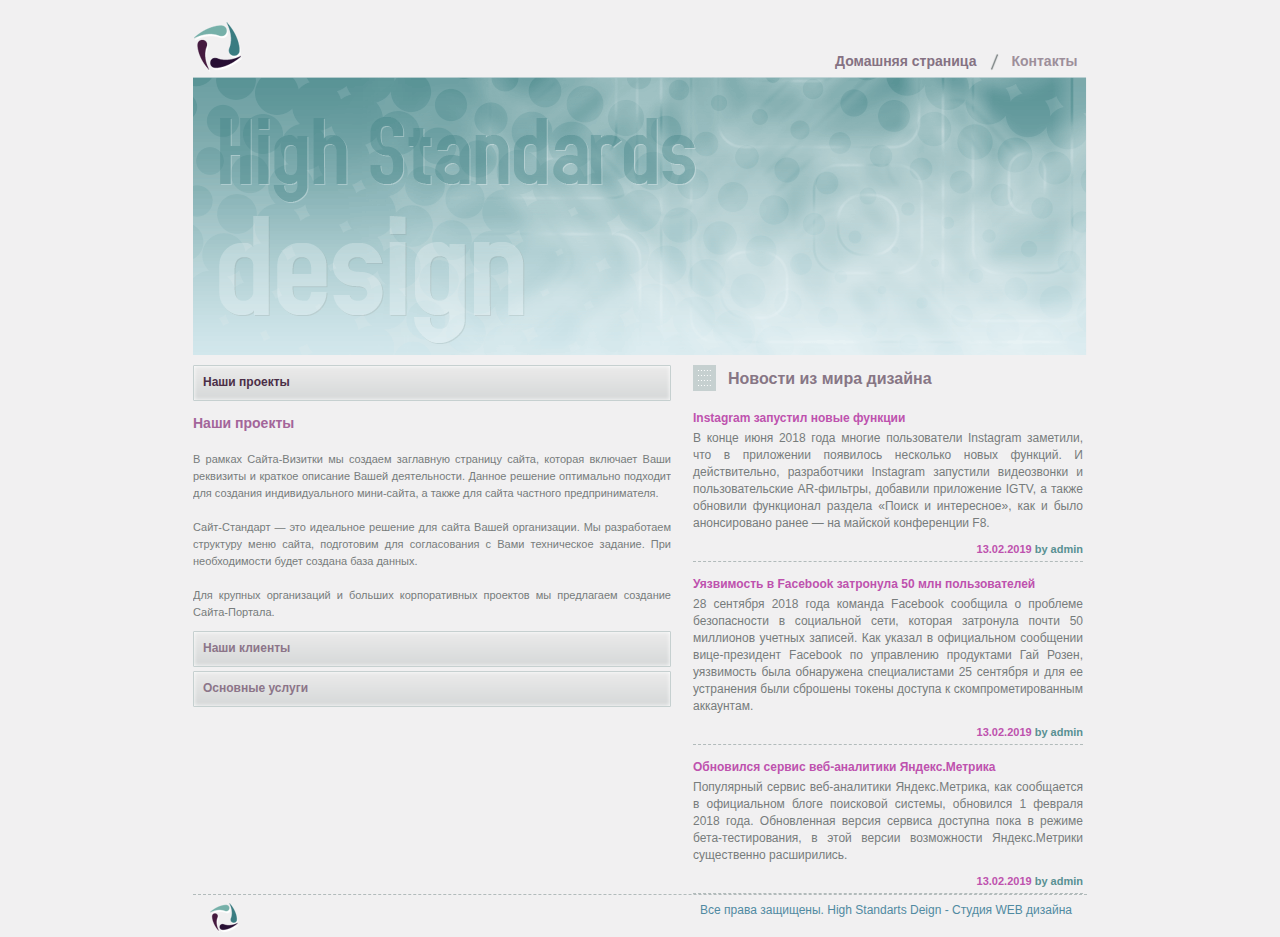
<file: index.html>
<!DOCTYPE html>
<html xmlns="http://www.w3.org/1999/xhtml">
<head>
<meta http-equiv="Content-Type" content="text/html; charset=utf-8" />
<meta name="description" content="High Standarts Deign - Студия WEB дизайна">
<title>WEB дизайн</title>
<script type="text/javascript" src="js.js"></script>
<link rel="stylesheet" type="text/css" href="style.css" media="screen" />
</head>

<body onload="new Accordian('basic-accordian',5,'header_highlight');">
<div id="main_container">
	<div id="header">
    	<div id="logo"><a href="./index.html"><img src="images/logo.gif" alt="" title="" border="0" /></a>
			</div>

        <div id="menu">
            <ul>
                <li><a class="current" href="./index.html" title="">Домашняя страница</a></li>
                <li class="divider"></li>
                <li><a href="./contact.html" title="">Контакты</a></li>
            </ul>
        </div>

    </div>


    <div id="middle_box">
    </div>

    <div id="main_content">

 			<div class="left_content">

                    <div id="basic-accordian">
                     <div id="test-header" class="accordion_headings header_highlight" >Наши проекты</div>

                       <div id="test-content">
                        <div class="accordion_child">
                        <h2>Наши проекты</h2>
                        <p class="tab">
В рамках Сайта-Визитки мы создаем заглавную страницу сайта, которая включает Ваши реквизиты и краткое описание Вашей деятельности. Данное решение оптимально подходит для создания индивидуального мини-сайта, а также для сайта частного предпринимателя.</br></br>
Сайт-Стандарт — это идеальное решение для сайта Вашей организации. Мы разработаем структуру меню сайта, подготовим для согласования с Вами техническое задание. При необходимости будет создана база данных.</br></br>
Для крупных организаций и больших корпоративных проектов мы предлагаем создание Сайта-Портала.
                        </p>
                        </div>
                      </div>



                       <div id="test1-header" class="accordion_headings" >Наши клиенты</div>

                      <div id="test1-content">
                        <div class="accordion_child">
                        <h2>Наши клиенты</h2>
                                                <p class="tab">
																									Имена клиентов многое говорят о компании.

																									За долгие годы успешной работы мы сформировали дружеские партнерские отношения с более чем 1000 компаний, которые и сегодня являются нашими постоянными клиентами.

																									Наши клиенты – это друзья, на которых всегда будет сконцентрировано наше внимание.

																									Мы всем сердцем благодарны нашим друзьям за результативное и эффективное долгосрочное сотрудничество.
                        </p>
                        </div>

                      </div>


                       <div id="test2-header" class="accordion_headings" >Основные услуги</div>
                       <div id="test2-content">
                        <div class="accordion_child">
                        <h2>Основные услуги</h2>
                        <p class="tab">
													<ul>
														<li>Разработка</li>
														<li>Поддержка</li>
														<li>Дизайн</li>
														<li>Маркетинг</li>
													</ul>
                        </p>
                        </div>
                       </div>



                    </div>

            </div>





 			<div class="right_content">
            <div class="title">Новости из мира дизайна</div>
				<div class="news_tab">
                <h1>Instagram запустил новые функции</h1>
                <p>
									В конце июня 2018 года многие пользователи Instagram заметили, что в приложении появилось несколько новых функций. И действительно, разработчики Instagram запустили видеозвонки и пользовательские AR-фильтры, добавили приложение IGTV, а также обновили функционал раздела «Поиск и интересное», как и было анонсировано ранее — на майской конференции F8.
                <div class="news_details"><span class="date">13.02.2019</span> <span class="user">by admin</span></div>
                </div>

 				<div class="news_tab">
                <h1>Уязвимость в Facebook затронула 50 млн пользователей</h1>
                <p>
									28 сентября 2018 года команда Facebook сообщила о проблеме безопасности в социальной сети, которая затронула почти 50 миллионов учетных записей. Как указал в официальном сообщении вице-президент Facebook по управлению продуктами Гай Розен, уязвимость была обнаружена специалистами 25 сентября и для ее устранения были сброшены токены доступа к скомпрометированным аккаунтам.
                <div class="news_details"><span class="date">13.02.2019</span> <span class="user">by admin</span></div>
                </div>

  				<div class="news_tab">
                <h1>Обновился сервис веб-аналитики Яндекс.Метрика</h1>
                <p>
Популярный сервис веб-аналитики Яндекс.Метрика, как сообщается в официальном блоге поисковой системы, обновился 1 февраля 2018 года. Обновленная версия сервиса доступна пока в режиме бета-тестирования, в этой версии возможности Яндекс.Метрики существенно расширились.                <div class="news_details"><span class="date">13.02.2019</span> <span class="user">by admin</span></div>
                </div>

            </div>


        <div class="clear"></div>
       </div>


     <div id="footer">
     	<div class="copyright">
        <img src="images/footer_logo.gif" alt="" title="" />
        </div>
    	<div class="footer_links">
				<p>Все права защищены. High Standarts Deign - Студия WEB дизайна</p>
        </div>


    </div>

</div>
</body>
</html>
</file>
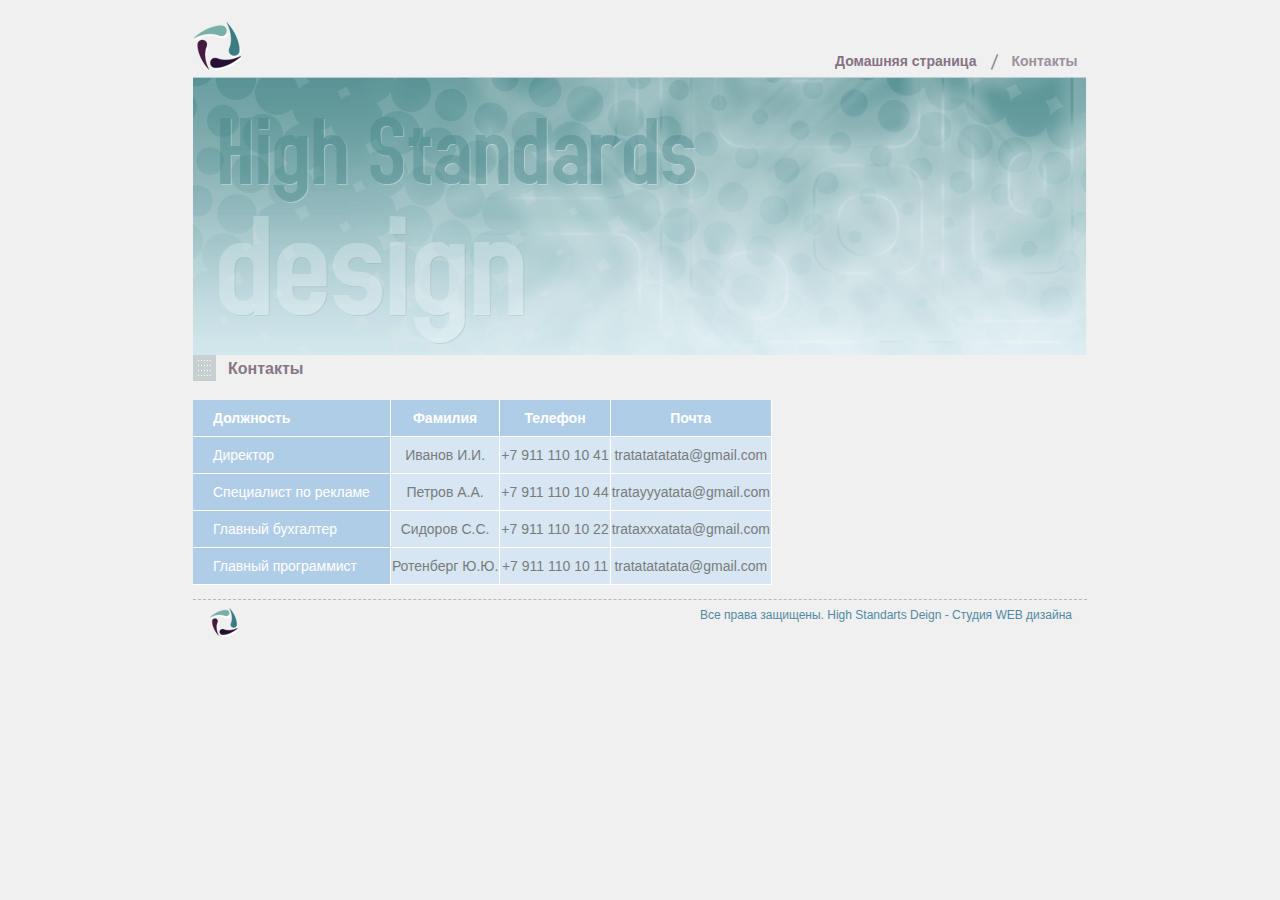
<file: contact.html>
<!DOCTYPE html>
<html xmlns="http://www.w3.org/1999/xhtml">
<head>
<meta http-equiv="Content-Type" content="text/html; charset=utf-8" />
<title>Контакты</title>
<link rel="stylesheet" type="text/css" href="style.css" media="screen" />

</head>

<body onload="new Accordian('basic-accordian',5,'header_highlight');">
<div id="main_container">
	<div id="header">
    	<div id="logo"><a href="./index.html"><img src="images/logo.gif" alt="" title="" border="0" /></a></div>

        <div id="menu">
            <ul>
                <li><a class="current" href="./index.html" title="">Домашняя страница</a></li>
                <li class="divider"></li>
                <li><a href="./contact.html" title="">Контакты</a></li>
            </ul>
        </div>

    </div>


    <div id="middle_box">
    </div>

    <div id="main_content">
      <div class="title">Контакты</div>
      </br>
      <table>
<tr>
  <th>Должность</th>
  <th>Фамилия</th>
  <th>Телефон</th>
  <th>Почта</th>
  </tr>
 <tr>
  <td>Директор</td>
  <td>Иванов И.И.</td>
  <td>+7 911 110 10 41</td>
  <td>tratatatatata@gmail.com</td>
 </tr>
<tr>
  <td>Специалист по рекламе</td>
  <td>Петров А.А.</td>
  <td>+7 911 110 10 44</td>
  <td>tratayyyatata@gmail.com</td>
</tr>
<tr>
  <td>Главный бухгалтер</td>
  <td>Сидоров С.С.</td>
  <td>+7 911 110 10 22</td>
  <td>trataxxxatata@gmail.com</td>
</tr>
<tr>
  <td>Главный программист</td>
  <td>Ротенберг Ю.Ю.</td>
  <td>+7 911 110 10 11</td>
  <td>tratatatatata@gmail.com</td>
</tr>
</table>
</br>
       <div id="footer">
       	<div class="copyright">
          <img src="images/footer_logo.gif" alt="" title="" />
          </div>
      	<div class="footer_links">
  				<p>Все права защищены. High Standarts Deign - Студия WEB дизайна</p>
          </div>


      </div>

</div>
</body>
</html>
</file>
<file: style.css>
body {
background-color:#f1f0f1;
margin:0px;
padding:0px;
font: 12px  verdana, arial, helvetica;
color: #777c7c;
}
p{
margin:0px;
padding:0 0 5px 0;
line-height:17px;
text-align:justify;
}
p.tab{
padding:10px 0 10px 0;
font-size:11px;
}
h1{
color:#be52ae;
font-size:12px;
font-weight:bold;
margin:0px;
padding:5px 0 5px 0;
}
h2{
color:#a3659a;
font-size:14px;
font-weight:bold;
margin:0px;
padding:10px 0 10px 0;
}
#main_container{
width:894px;
height:auto;
margin:auto;
background-color:#f1f0f1;
}
#header{
width:auto;
height:auto;
margin-right:-200px;
}
#logo{
padding:20px 0 0 0;
float:left;
}
/*----------------------menu-------------------------*/
#menu{
width:460px;
height:24px;
float:right;
padding:45px 0 0 0;
}
#menu ul{
list-style:none;padding:0px;margin:0px;display:block; font-weight:bold;
}
#menu ul li.divider{
height:24px;width:19px;background:url(images/menu_divider.gif) no-repeat center; float:left; display:block; padding:8px 0 0 0;
}
#menu ul li{
list-style:none;display:inline;float:left;width:auto;height:24px;padding:0px;line-height:32px; font-family:Arial, Helvetica, sans-serif; font-size:14px;
}
#menu ul li a{
height:24px; width: auto;float:left;text-decoration:none;padding:0 8px 0 8px; margin:0px;color:#9d8f9b;text-align:center;
}
#menu ul li a:hover{
height:24px;width: auto;text-decoration:none;color: #857283;
}
#menu ul li a.current{
height:24px;width: auto;float:left;text-decoration:none;padding:0 8px 0 8px;color: #857283;
}

#middle_box{
width:894px;
height:278px;
clear:both;
margin:auto;
background:url(images/middle_banner.gif) no-repeat center;
}
.title{
height:26px;
font-size:16px;
font-weight:bold;
padding:5px 0 0 35px;
color:#877685;
background:url(images/news_icon.gif) no-repeat left;
background-position:0px 0px;
}
a.read_more {
width:150px;
height:27px;
display:block;
background:url(images/view_all_bg.gif) no-repeat center;
line-height:27px;
color:#428fb8;
font-size:11px;
font-weight:bold;
text-decoration:none;
text-align:center;
float:right;
margin:15px 0 15px 0;
}
/*---------------------main_content------------------*/
#main_content{
width:894px;
height: auto;
margin: auto;
padding:0 0 0 10px 0;
}
.left_content{
width:480px;
height:auto;
float:left;
padding:10px 10px 15px 0;
}
.right_content{
width:390px;
height:auto;
float:left;
padding:10px 0 0 10px;
}
.news_tab{
padding:10px 0 5px 0;
margin:0px;
text-align:justify;
line-height:14px;
border-bottom:1px #b2bbbb dashed;
}
.news_details{
padding:5px 0 0 0;
text-align:right;
font-size:11px;
font-weight:bold;
}
span.date{
color:#be52ae;
}
span.user{
color:#599093;
}
.clear{
clear:both;
}
/*--------------acordion style---------------*/
#basic-accordian{
padding:0px;
width:478px;
height:500px;
}
.accordion_headings{
width:468px;
height:26px;
padding:10px 0 0 10px;
background:url(images/tab_bg.gif) no-repeat center;
color:#8c7589;
cursor:pointer;
font-weight:bold;
margin:0 0 4px 0;
}
.accordion_headings:hover{
color:#4b2e47;
}
.accordion_child{
padding:0px;
}
.header_highlight{
color:#4b2e47;
}
/*-----------------------------footer------------------*/
#footer{
width:894px;
height:28px;
color: #508aa1;
border-top:1px #b2bbbb dashed;
}
.copyright{
float:left;
padding-left:15px;
padding-top:7px;
}
.footer_links{
float:right;
padding-right:15px;
padding-top:7px;
}

table {
font-family: "Lucida Sans Unicode", "Lucida Grande", Sans-Serif;
font-size: 14px;
border-collapse: collapse;
text-align: center;
}
th, td:first-child {
background: #AFCDE7;
color: white;
padding: 10px 20px;
}
th, td {
border-style: solid;
border-width: 0 1px 1px 0;
border-color: white;
}
td {
background: #D8E6F3;
}
th:first-child, td:first-child {
text-align: left;
}
</file>
